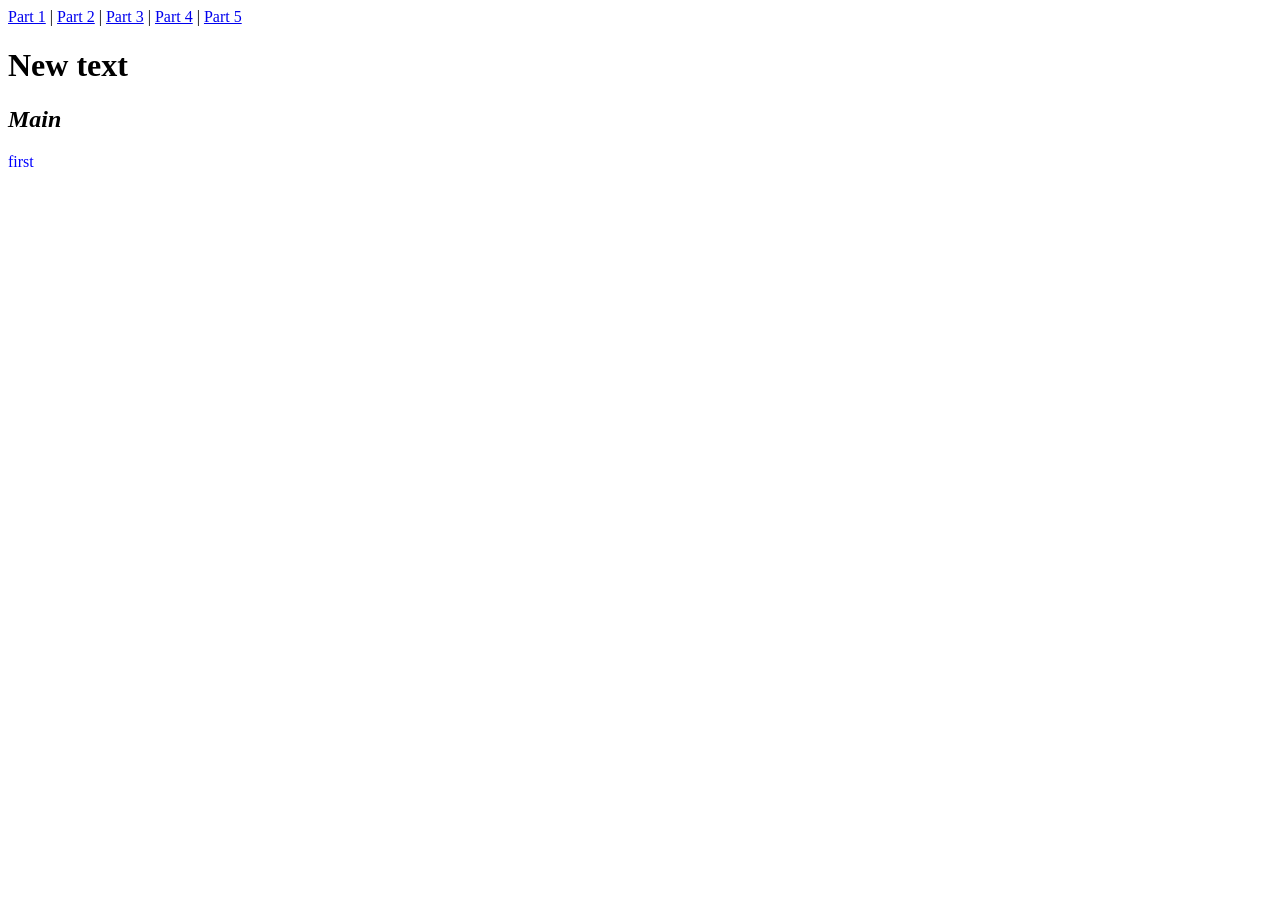
<file: part1/index.html>
<!DOCTYPE html>
<html lang="en">
<head>
    <meta charset="UTF-8">
    <meta name="viewport" content="width=device-width, initial-scale=1.0">
    <title>part1</title>
</head>
<body>
    <nav>
        <a href="../part1/index.html">Part 1</a> |
        <a href="../part2/index.html">Part 2</a> |
        <a href="../part3/index.html">Part 3</a> |
        <a href="../part4/index.html">Part 4</a> |
        <a href="../part5/index.html">Part 5</a>
    </nav>

    <h1 id="header">Hello!</h1>
    <main>
        <div>
            <h2>Main</h2>
            <p class="first">first</p>
        </div>

    </main>
    

    <script src="https://code.jquery.com/jquery-3.6.0.min.js"></script>
    <script src="script.js"></script>
</body>
</html>
</file>
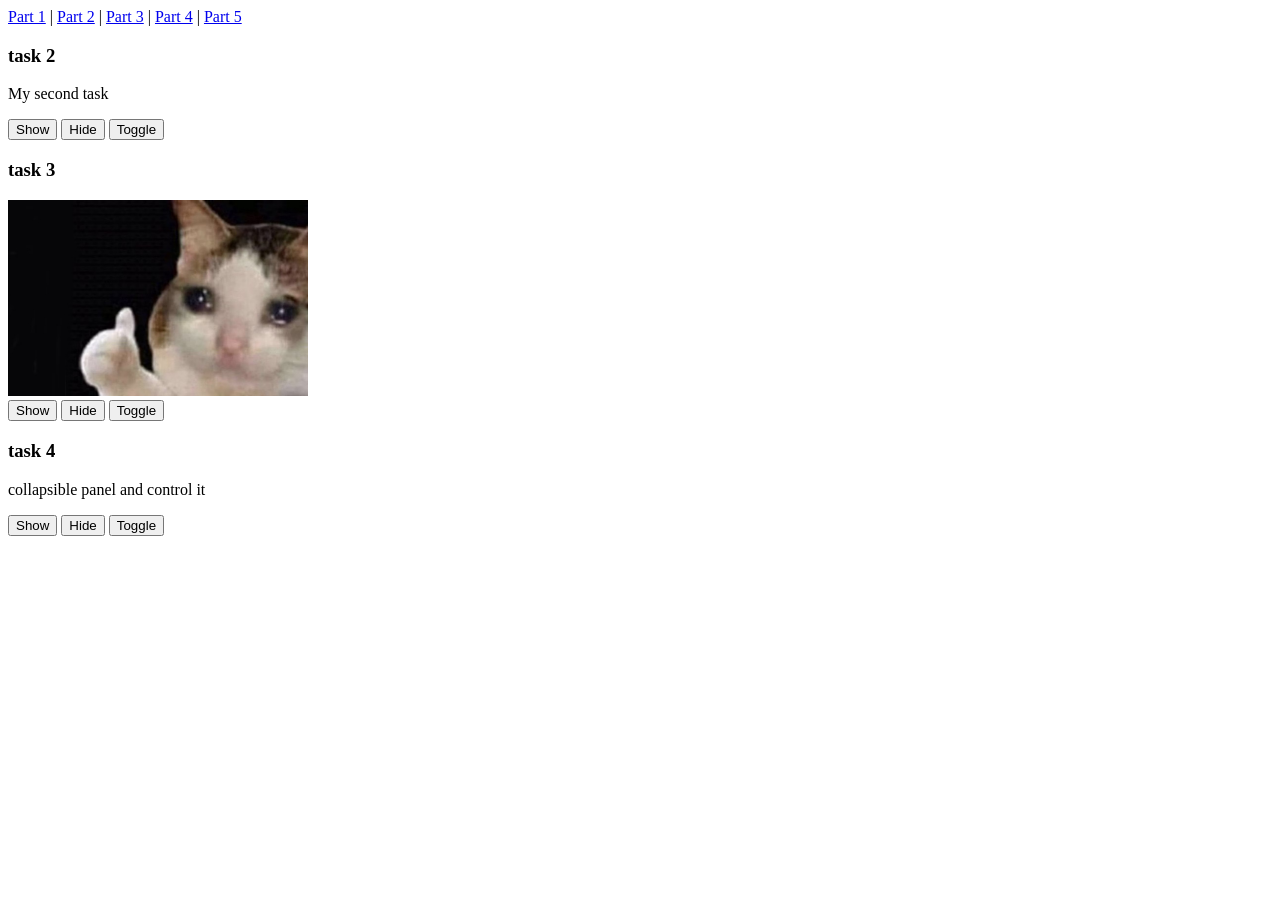
<file: part2/index.html>
<!DOCTYPE html>
<html lang="en">
<head>
    <meta charset="UTF-8">
    <meta name="viewport" content="width=device-width, initial-scale=1.0">
    <title>part2</title>
</head>
<body>
    <nav>
        <a href="../part1/index.html">Part 1</a> |
        <a href="../part2/index.html">Part 2</a> |
        <a href="../part3/index.html">Part 3</a> |
        <a href="../part4/index.html">Part 4</a> |
        <a href="../part5/index.html">Part 5</a>
    </nav>

    <div>
        <h3>task 2</h3>
        <p class="task2">My second task</p>
        <button id="show">Show</button>
        <button id="hide">Hide</button>
        <button id="toggle">Toggle</button>
    </div>

    <div class="task3">
        <h3>task 3</h3>
        <img src="../photos/image.png" width="300"  alt="image">
        <br>
        <button id="fadeIn">Show</button>
        <button id="fadeOut">Hide</button>
        <button id="fadeToggle">Toggle</button>
    </div>

    <div class="task4">
        <h3>task 4</h3>
        <p>collapsible panel and control it</p>
        <button id="slideDown">Show</button>
        <button id="slideUp">Hide</button>
        <button id="slideToggle">Toggle</button>
    </div>


    <script src="https://code.jquery.com/jquery-3.6.0.min.js"></script>
    <script src="script.js"></script>
</body>
</html>
</file>
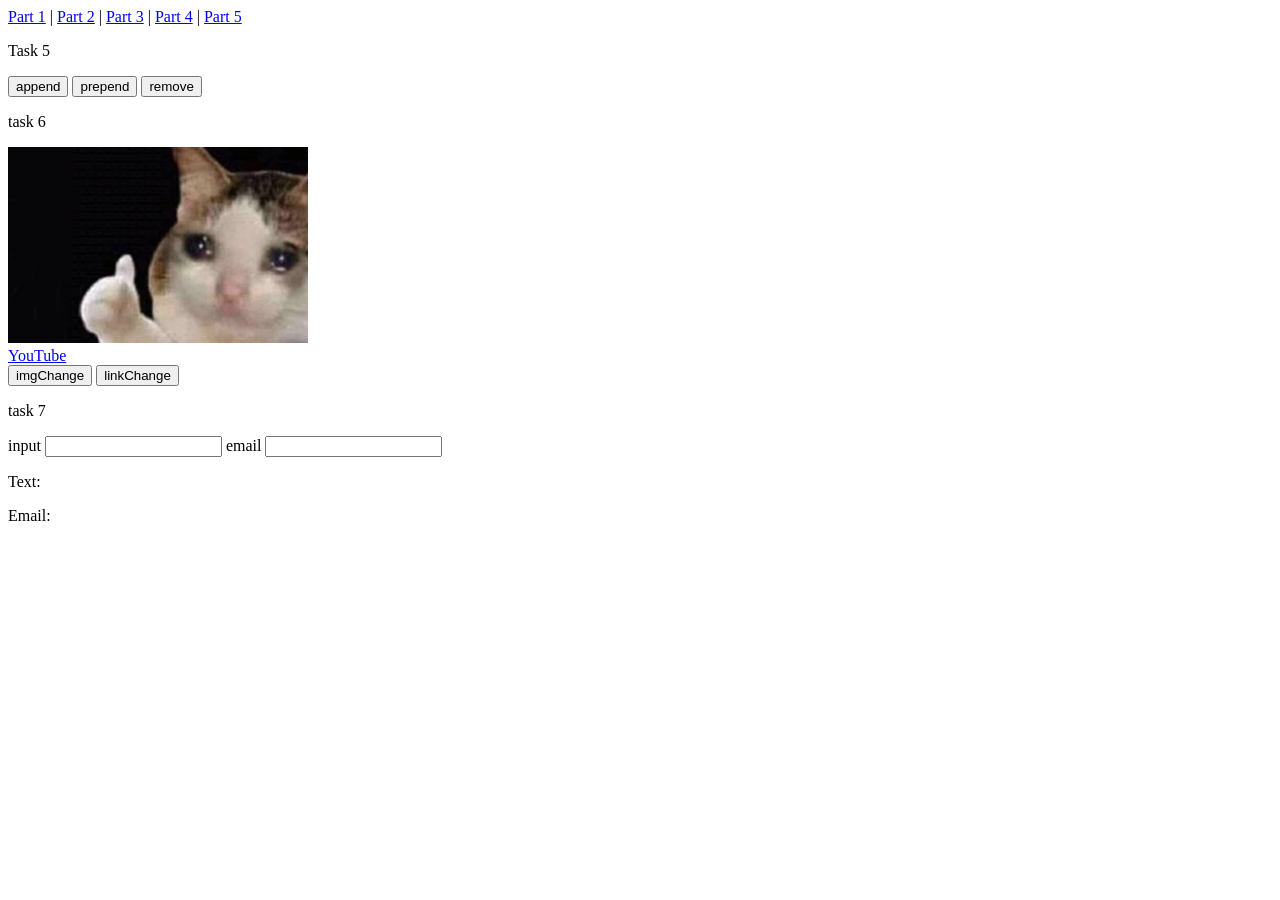
<file: part3/index.html>
<!DOCTYPE html>
<html lang="en">
<head>
    <meta charset="UTF-8">
    <meta name="viewport" content="width=device-width, initial-scale=1.0">
    <title>part2</title>
</head>
<body>
    <nav>
        <a href="../part1/index.html">Part 1</a> |
        <a href="../part2/index.html">Part 2</a> |
        <a href="../part3/index.html">Part 3</a> |
        <a href="../part4/index.html">Part 4</a> |
        <a href="../part5/index.html">Part 5</a>
    </nav>

    <div class="task5">
        <p>Task 5</p>
        <ul>

        </ul>
        <button id="append">append</button>
        <button id="prepend">prepend</button>
        <button id="remove">remove</button>
    </div>

    <div class="task6">
        <p>task 6</p>
        <img src="../photos/image.png" width="300"  alt="image">
        <br>
        <a href="https://www.youtube.com/">YouTube</a>
        <br>
        <button id="imgChange">imgChange</button>
        <button id="linkChange">linkChange</button>
        
    </div>
    <div class="task7">
        <p>task 7</p>
        <form class="input">
            <label for="inputText">input</label>
            <input type="text" name="input" id="inputText">
            <label for="">email</label>
            <input type="email" name="" id="inputEmail">

            <p class="textOutput">Text:</p>
            <p class="emailOutput">Email:</p>
        </form>
        
        
    </div>


    <script src="https://code.jquery.com/jquery-3.6.0.min.js"></script>
    <script src="script.js"></script>
</body>
</html>
</file>
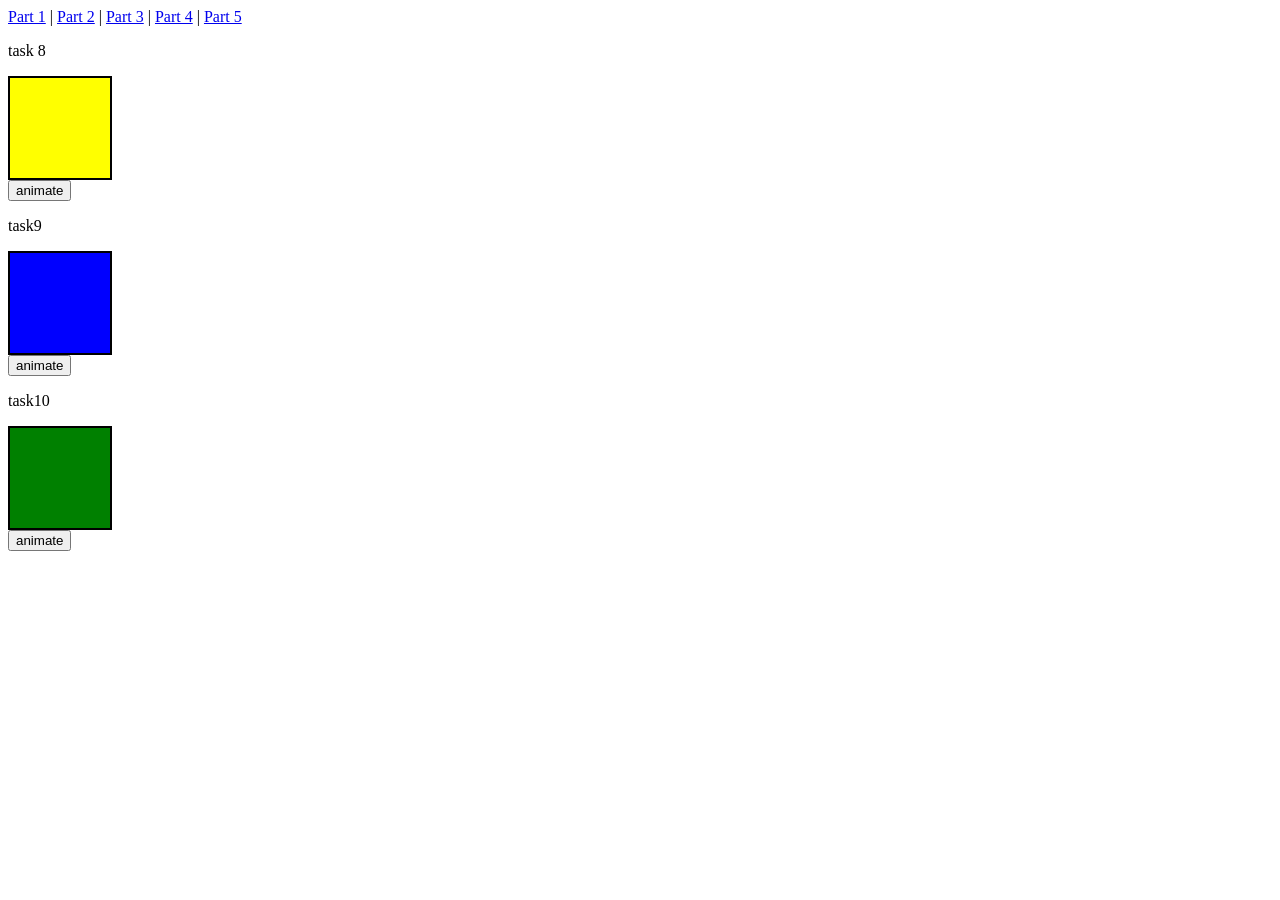
<file: part4/index.html>
<!DOCTYPE html>
<html lang="en">
<head>
    <meta charset="UTF-8">
    <meta name="viewport" content="width=device-width, initial-scale=1.0">
    <link rel="stylesheet" href="../part4/style.css">
    <title>part2</title>
</head>
<body>
    <nav>
        <a href="../part1/index.html">Part 1</a> |
        <a href="../part2/index.html">Part 2</a> |
        <a href="../part3/index.html">Part 3</a> |
        <a href="../part4/index.html">Part 4</a> |
        <a href="../part5/index.html">Part 5</a>
    </nav>
    <div class="task8">
        <p>task 8</p>
        <div class="square"></div>
        <button class="animate">animate</button>
        <p>task9</p>
        <div class="square2"></div>
        <button class="animate2">animate</button>
        <p>task10</p>
        <div class="square3"></div>
        <button class="animate3">animate</button>
    </div>

    <script src="https://code.jquery.com/jquery-3.6.0.min.js"></script>
    <script src="script.js"></script>
</body>
</html>
</file>
<file: part4/style.css>
.square{
    position: relative;
    background-color: yellow;
    height: 100px;
    width: 100px;
    border: 2px solid;
}
.square2{
    position: relative;
    background-color: blue;
    height: 100px;
    width: 100px;
    border: 2px solid;
}
.square3{
    position: relative;
    background-color: green;
    height: 100px;
    width: 100px;
    border: 2px solid;
}
</file>
